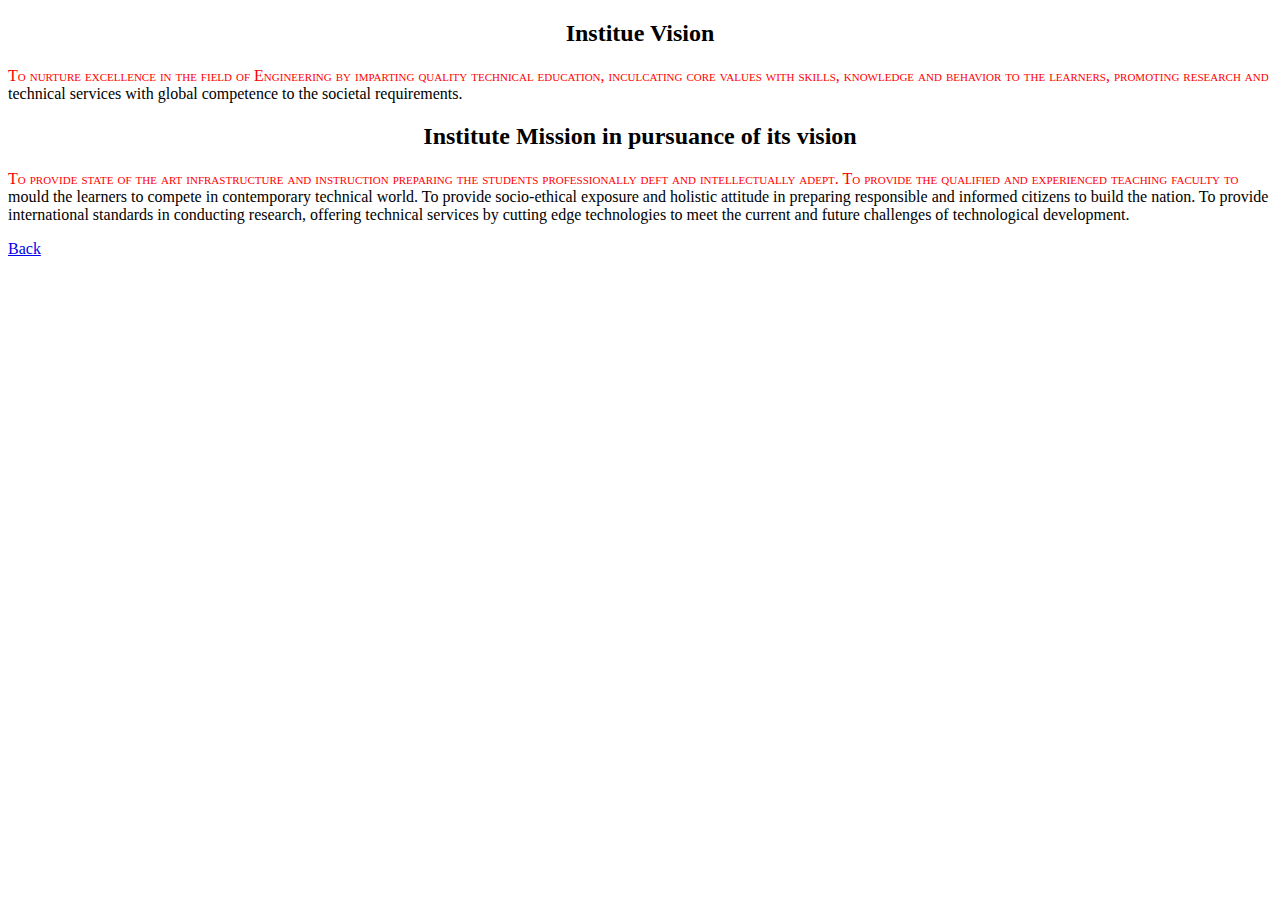
<file: about.html>
<!DOCTYPE html>
<html>
 <head>
   <title>About information</title>
   <style>
     p::first-line {
     color: #ff0000;
     font-variant: small-caps;
     }
     a:hover{
       color: pink;
     }
     h2{
       text-align: center;
     }
  </style>
 </head>
 <body>
   <h2>Institue Vision</h2>
   <p> To nurture excellence in the field of Engineering by imparting quality technical education,
      inculcating core values with skills, knowledge and behavior to the learners,
       promoting research and technical services with global competence to the societal requirements.</p>
   <h2> Institute Mission in pursuance of its vision </h2>
    <p> To provide state of the art infrastructure and instruction preparing the students professionally deft and intellectually adept.
        To provide the qualified and experienced teaching faculty to mould the learners to compete in contemporary technical world.
        To provide socio-ethical exposure and holistic attitude in preparing responsible and informed citizens to build the nation.
        To provide international standards in conducting research, offering technical services by cutting edge technologies to meet the current and future challenges of technological development.
    </p>

  <a href="index.html">Back</a>
</body>
</html>
</file>
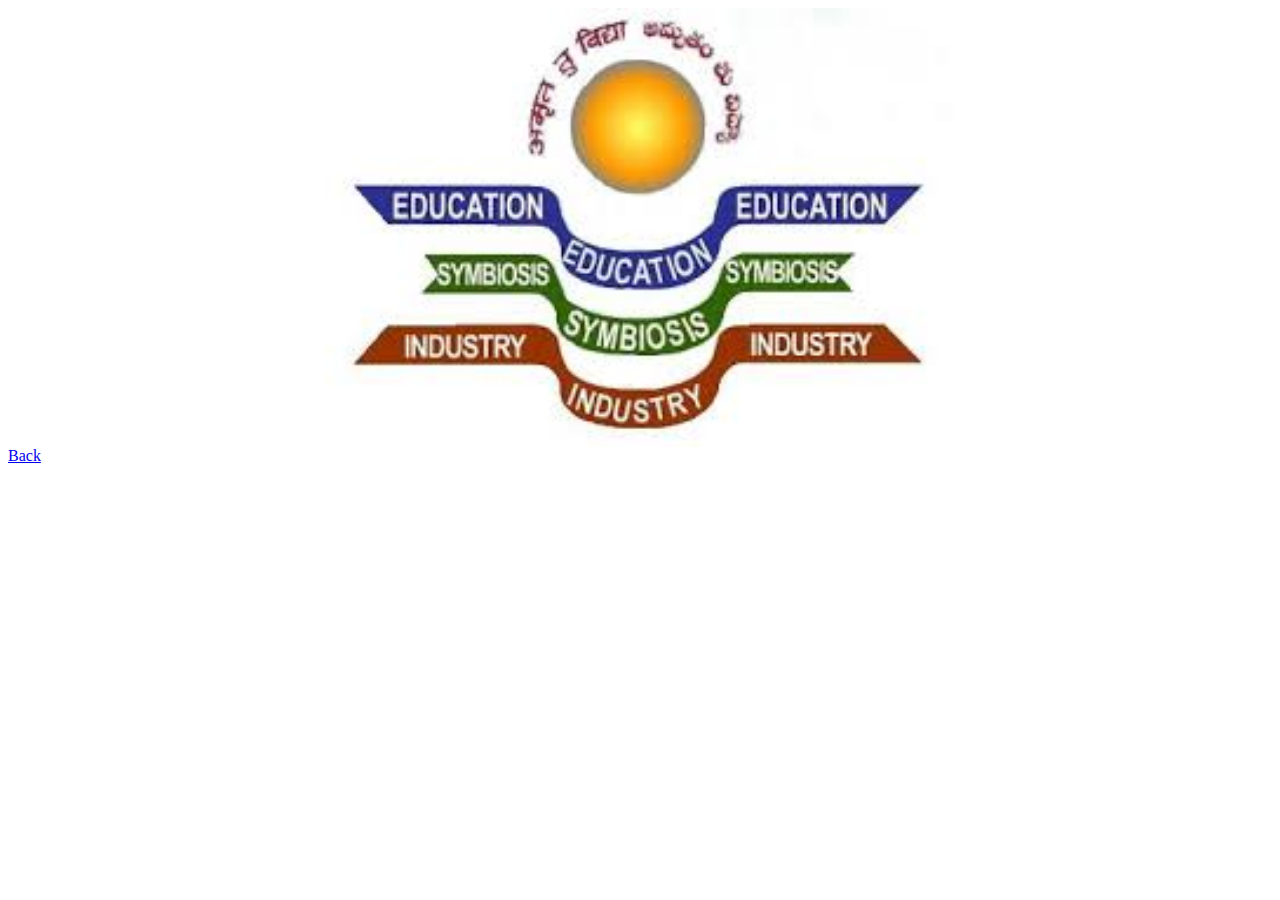
<file: image.html>
<!DOCTYPE html>
<html>
 <head>
   <title>My Web page!</title>
   <style media="screen">
     img{
      display: block;
      margin-left: auto;
      margin-right: auto;
      width: 50%
    }
   </style>
</head>
<body>
  <img src="MIC.jpg" alt="logo">
  <a href="index.html">Back</a>
</body>
</html>
</file>
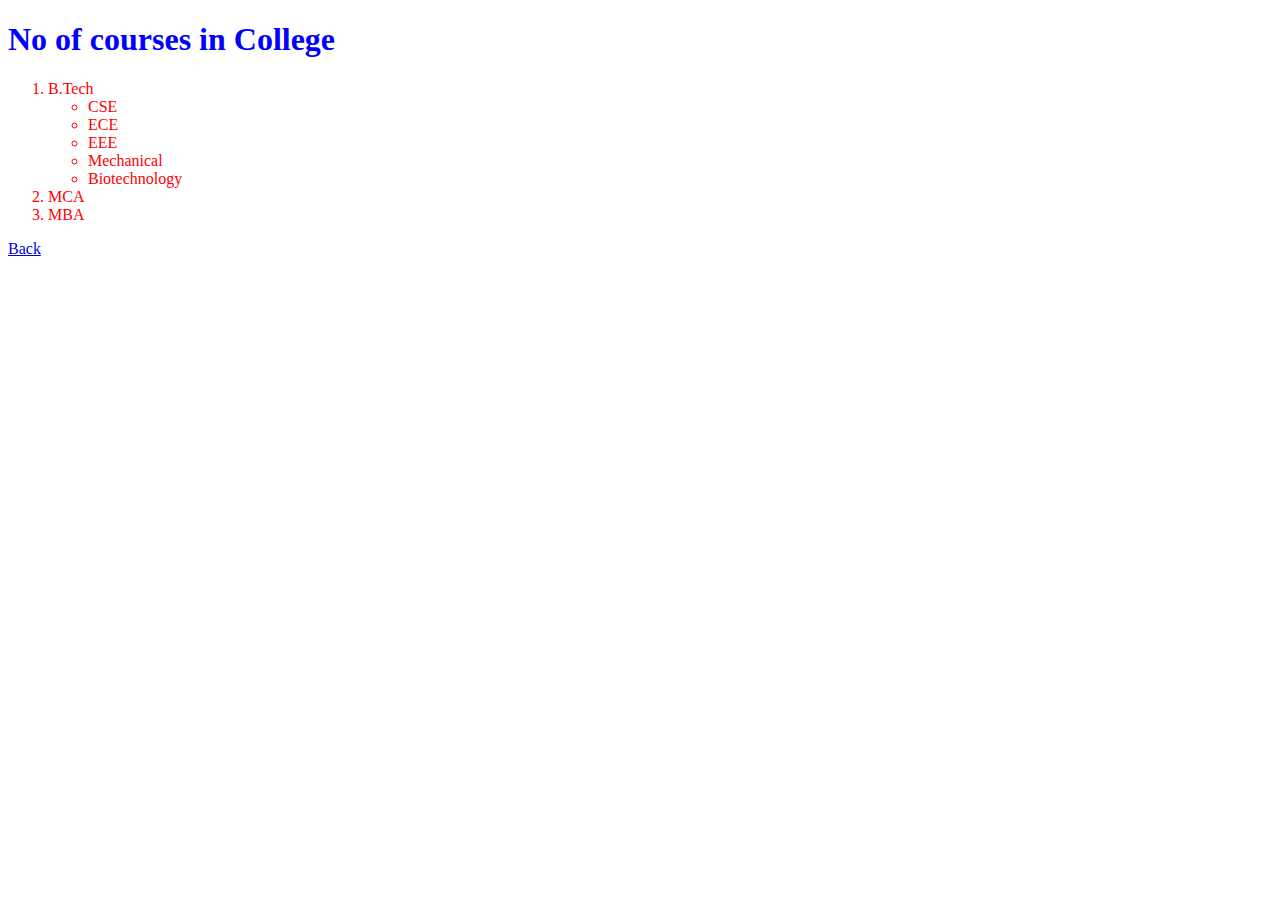
<file: list.html>
<!DOCTYPE html>
<html>
  <head>
     <title>Students Information</title>
     <link rel="stylesheet" href="styles.css"
  </head>
  <body>
    <h1>No of courses in College</h1>
    <ol>
      <li>B.Tech</li>
      <ul>
        <li>CSE</li>
        <li>ECE</li>
        <li>EEE</li>
        <li>Mechanical</li>
        <li>Biotechnology</li>
      </ul>
      <li>MCA</li>
      <li>MBA</li>
    </ol>
    <a href="index.html">Back</a>
  </body>
</html>
</file>
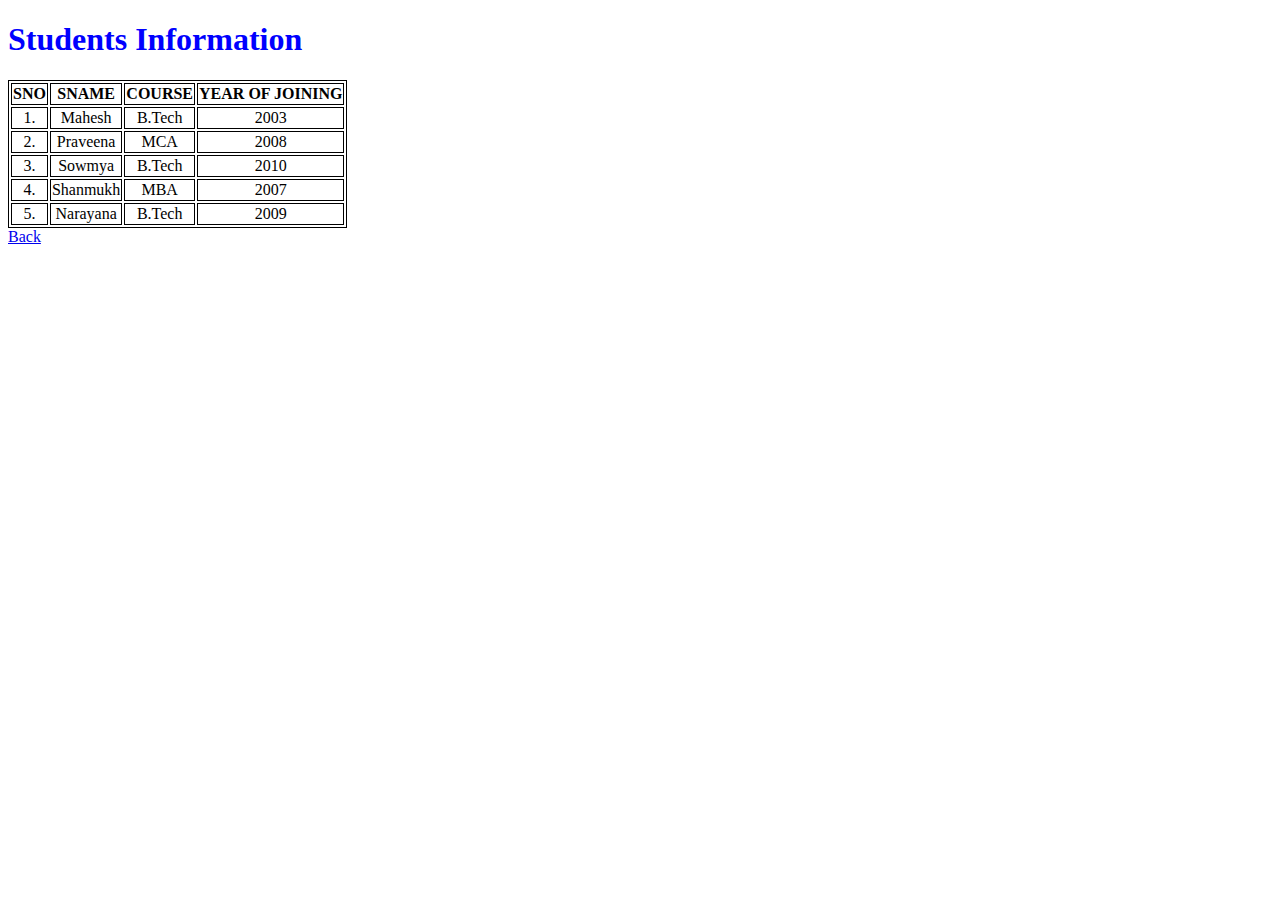
<file: table.html>
<!DOCTYPE html>
<html>
 <head>
    <title>Students Information</title>
    <link rel="stylesheet" href="styles.css">
</head>
<body>
  <h1>Students Information</h1>
  <table>
    <tr>
      <th>SNO</th>
      <th>SNAME</th>
      <th>COURSE</th>
      <th>YEAR OF JOINING</th>
    </tr>
    <tr>
      <td>1.</td>
      <td>Mahesh</td>
      <td>B.Tech</td>
      <td>2003</td>
    </tr>
    <tr>
      <td>2.</td>
      <td>Praveena</td>
      <td>MCA</td>
      <td>2008</td>
    </tr>
    <tr>
      <td>3.</td>
      <td>Sowmya</td>
      <td>B.Tech</td>
      <td>2010</td>
    </tr>
    <tr>
      <td>4.</td>
      <td>Shanmukh</td>
      <td>MBA</td>
      <td>2007</td>
    </tr>
    <tr>
      <td>5.</td>
      <td>Narayana</td>
      <td>B.Tech</td>
      <td>2009</td>
    </tr>
  </table>
  <a href="index.html">Back</a>
</body>
</html>
</file>
<file: styles.css>
h1{
  color: blue
}
table,th,td{
  border: 1px solid black;
  text-align: center;
}
ol li{
  color:red;
}
a:hover{
  color:hotpink;
}
</file>
